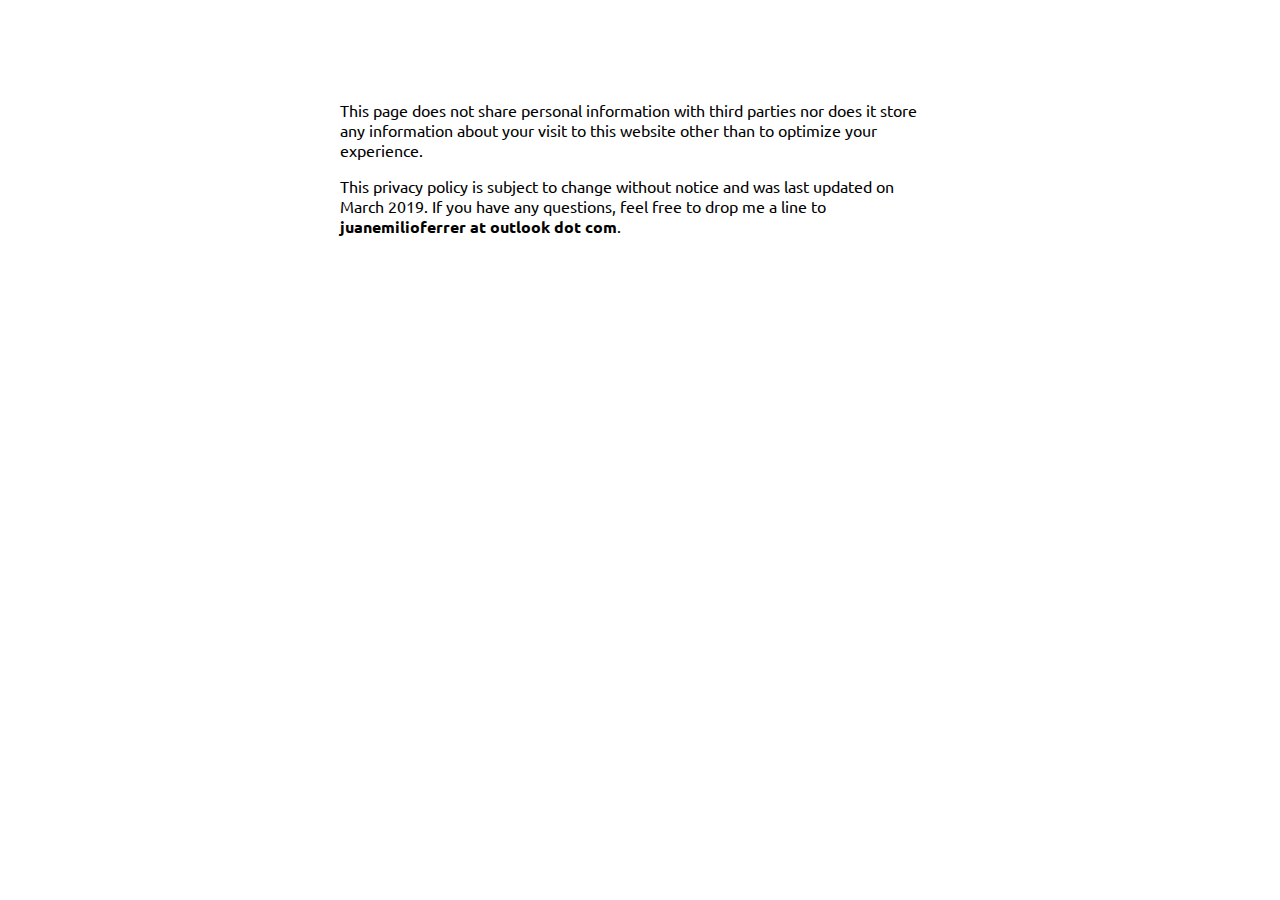
<file: privacy-policy.html>
<!DOCTYPE html>
<html>

<head>
	<meta charset="UTF-8">
	<title>Privacy policy</title>

	<link href="https://fonts.googleapis.com/css?family=Ubuntu:500" rel="stylesheet">

	<style>
		body {
			width: 600px;
			margin-top: 100px;
			margin-left: auto;
			margin-right: auto;
		}

		p {
			font-family: "Ubuntu";
		}
	</style>
</head>

<body>
	<p>
		This page does not share personal information with third parties nor does it store any information about your visit to this
		website other than to optimize your experience.
	</p>
	<p>
		This privacy policy is subject to change without notice and was last updated on March 2019. If you have any questions, feel
		free to drop me a line to <strong>juanemilioferrer at outlook dot com</strong>.
	</p>
</body>

</html>
</file>
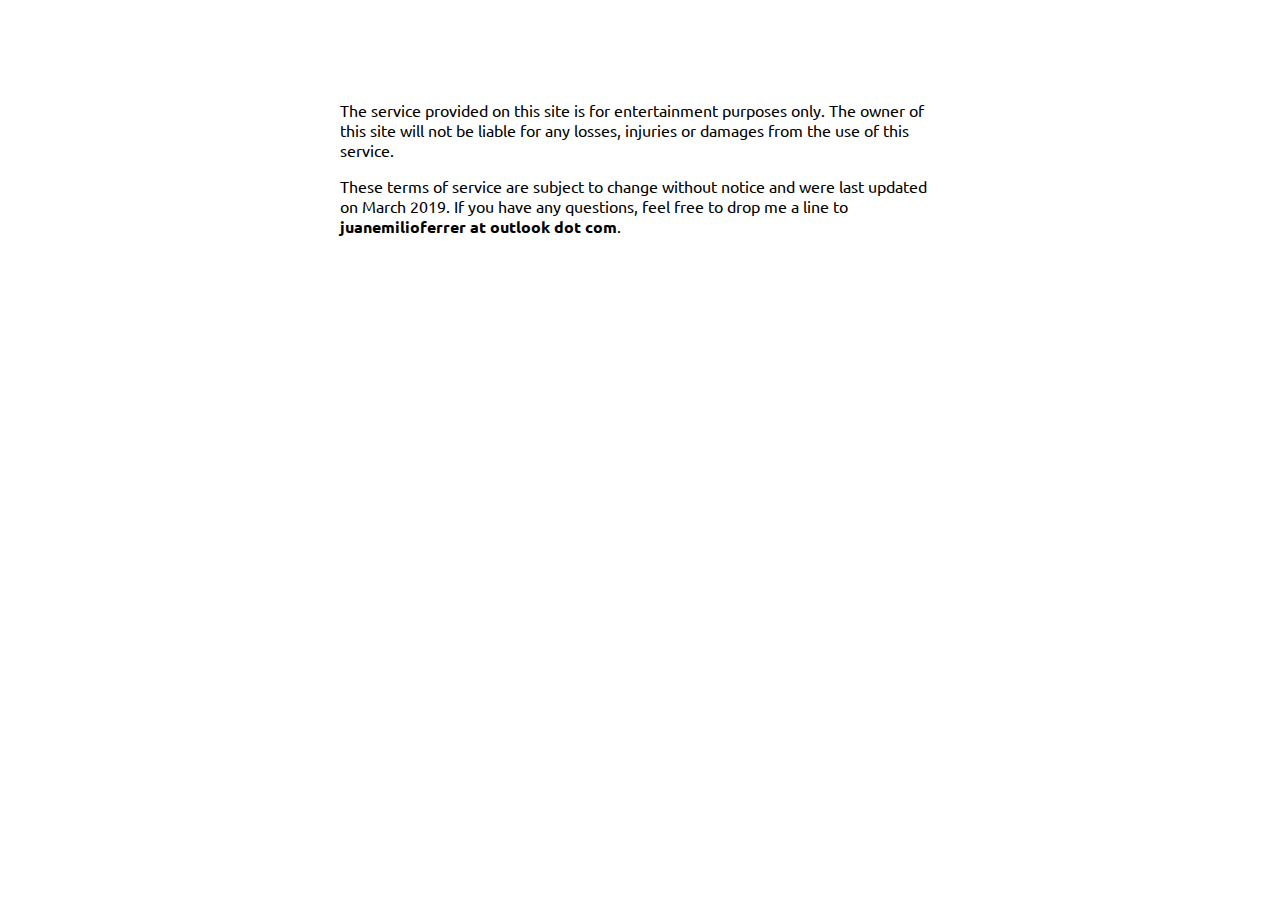
<file: terms-of-service.html>
<!DOCTYPE html>
<html>

<head>
	<meta charset="UTF-8">
	<title>Privacy policy</title>

	<link href="https://fonts.googleapis.com/css?family=Ubuntu:500" rel="stylesheet">

	<style>
		body {
			width: 600px;
			margin-top: 100px;
			margin-left: auto;
			margin-right: auto;
		}

		p {
			font-family: "Ubuntu";
		}
	</style>
</head>

<body>
	<p>
		The service provided on this site is for entertainment purposes only. The owner of this site will not be liable for any losses,
		injuries or damages from the use of this service.
	</p>
	<p>
		These terms of service are subject to change without notice and were last updated on March 2019. If you have any questions, feel free
		to drop me a line to <strong>juanemilioferrer at outlook dot com</strong>.
	</p>
</body>

</html>
</file>
